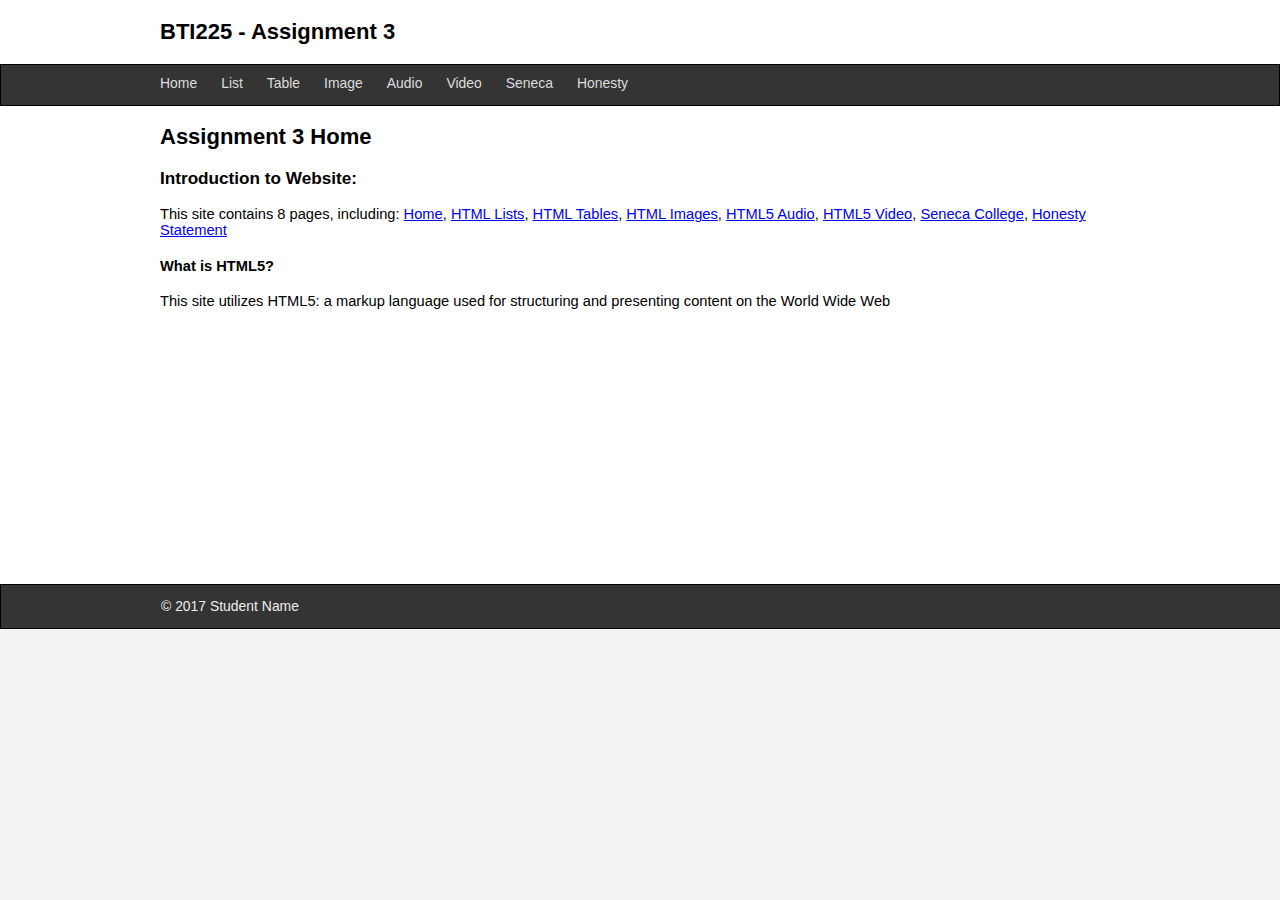
<file: Assignment 3/index.html>
<!DOCTYPE html>
 <html>
  <head>
    <title>BTI225</title>
    <meta charset="UTF-8" />
	<link rel="stylesheet" href="css/normalize.css"/>
	<link rel="stylesheet" href="css/lab3-theme.css"/>
</head>
<body>

	<header>
		<div class="center">
			<h2>
			     BTI225 - Assignment 3
			</h2>
		</div>
	</header>
	<nav>
		<div class="center">
		<ul>	
			<li><a href="index.html">Home</a></li>
			<li><a href="list.html">List</a></li>
			<li><a href="table.html">Table</a></li>
			<li><a href="image.html">Image</a></li>
			<li><a href="audio.html">Audio</a></li>
			<li><a href="video.html">Video</a></li>
			<li><a href="seneca.html">Seneca</a></li>
			<li><a href="honesty.html">Honesty</a></li>
			
		</ul>
		</div>
	</nav>
		
	<section class="main center">
	
	<!-- Start your code here -->
		<h2>Assignment 3 Home</h2>
		<script>
			window.onload = function(){
				alert("Welcome to my website, I will be demonstrating HTML5 principles and techniques, DOM manipulation");
			}
		</script>
		<h3>Introduction to Website:</h3> 
		<p>This site contains 8 pages, including: 
			<a href="index.html">Home</a>, 
			<a href="list.html">HTML Lists</a>, 
			<a href="table.html">HTML Tables</a>,
			<a href="image.html">HTML Images</a>,
			<a href="audio.html">HTML5 Audio</a>,
			<a href="video.html">HTML5 Video</a>, 
			<a href="seneca.html">Seneca College</a>, 
			<a href="honesty.html">Honesty Statement</a> 
		</p>
		<h4>What is HTML5?</h4>
		<p>This site utilizes HTML5: a markup language used for structuring and presenting content on the World Wide Web</p>
	<!-- End your code here  -->
	
	</section>
	<footer>
	  <div class="center">
		  &copy; 2017 Student Name
	  </div>
	</footer>
</body>
</html>
</file>
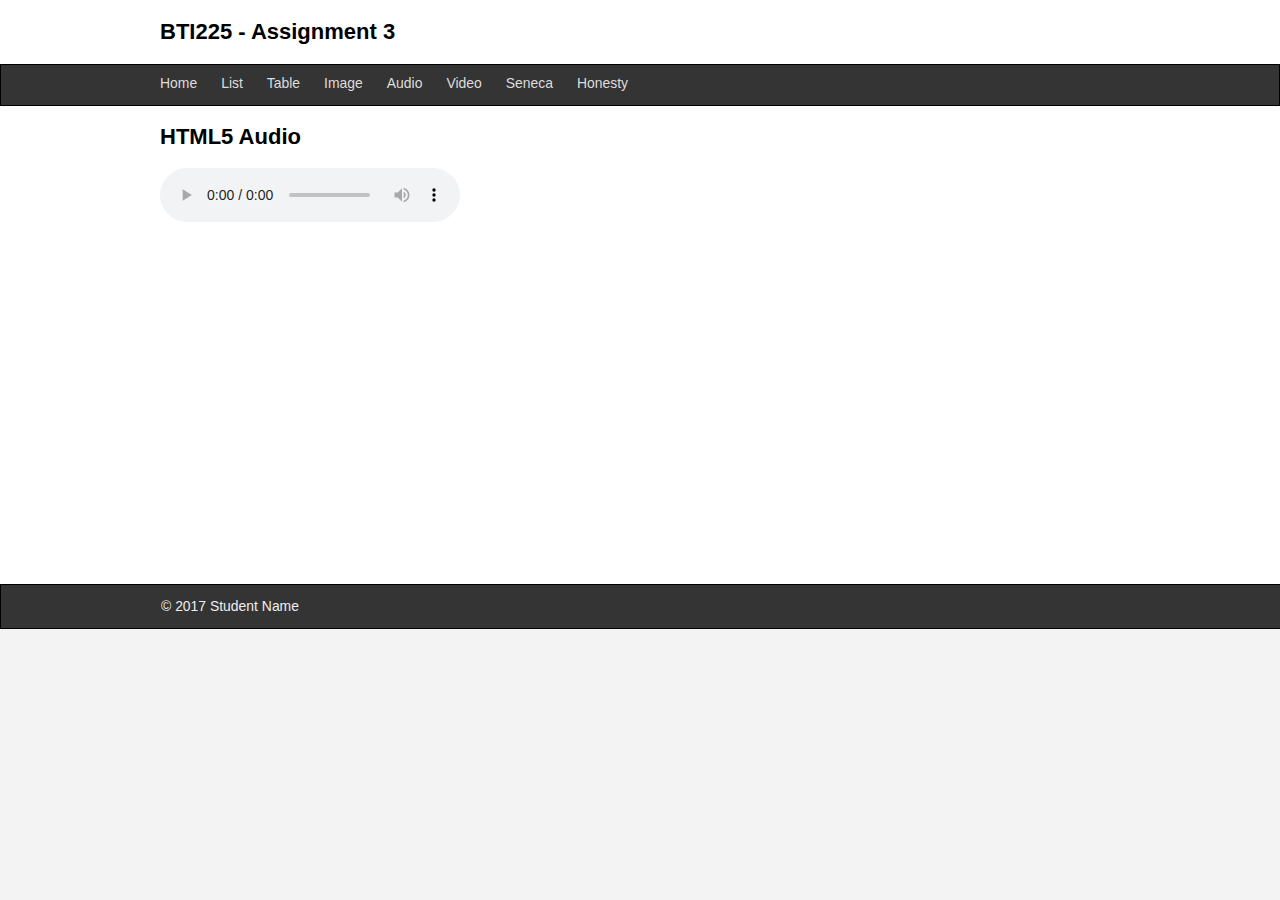
<file: Assignment 3/audio.html>
<!DOCTYPE html>
 <html>
  <head>
    <title>BTI225</title>
    <meta charset="UTF-8" />
	<link rel="stylesheet" href="css/normalize.css"/>
	<link rel="stylesheet" href="css/lab3-theme.css"/>
	<script src="js/audio.js"></script>
</head>
<body>

	<header>
		<div class="center">
			<h2>
			     BTI225 - Assignment 3
			</h2>
		</div>
	</header>
	<nav>
		<div class="center">
		<ul>	
			<li><a href="index.html">Home</a></li>
			<li><a href="list.html">List</a></li>
			<li><a href="table.html">Table</a></li>
			<li><a href="image.html">Image</a></li>
			<li><a href="audio.html">Audio</a></li>
			<li><a href="video.html">Video</a></li>
			<li><a href="seneca.html">Seneca</a></li>
			<li><a href="honesty.html">Honesty</a></li>
		</ul>
		</div>
	</nav>
		
	<section class="main center">
	
	<!-- Start your code here -->
		<h2>HTML5 Audio</h2>
		<div id = "id">
		</div>
		<script>
			window.onload = function(){
				var x = document.getElementById("id");
				var aud = "<audio controls = >" + audio.controls;
				for(var i = 0; i < audio.source.length; i++){
					aud += '<source src = "' + audio.source[i].src + '" type = "' + audio.source[i].type + '">';
				}
				aud += "</audio>";	
				x.innerHTML = aud;
			}
		</script>
	
	<!-- End your code here  -->
	
	</section>
	<footer>
	  <div class="center">
		  &copy; 2017 Student Name
	  </div>
	</footer>
</body>
</html>
</file>
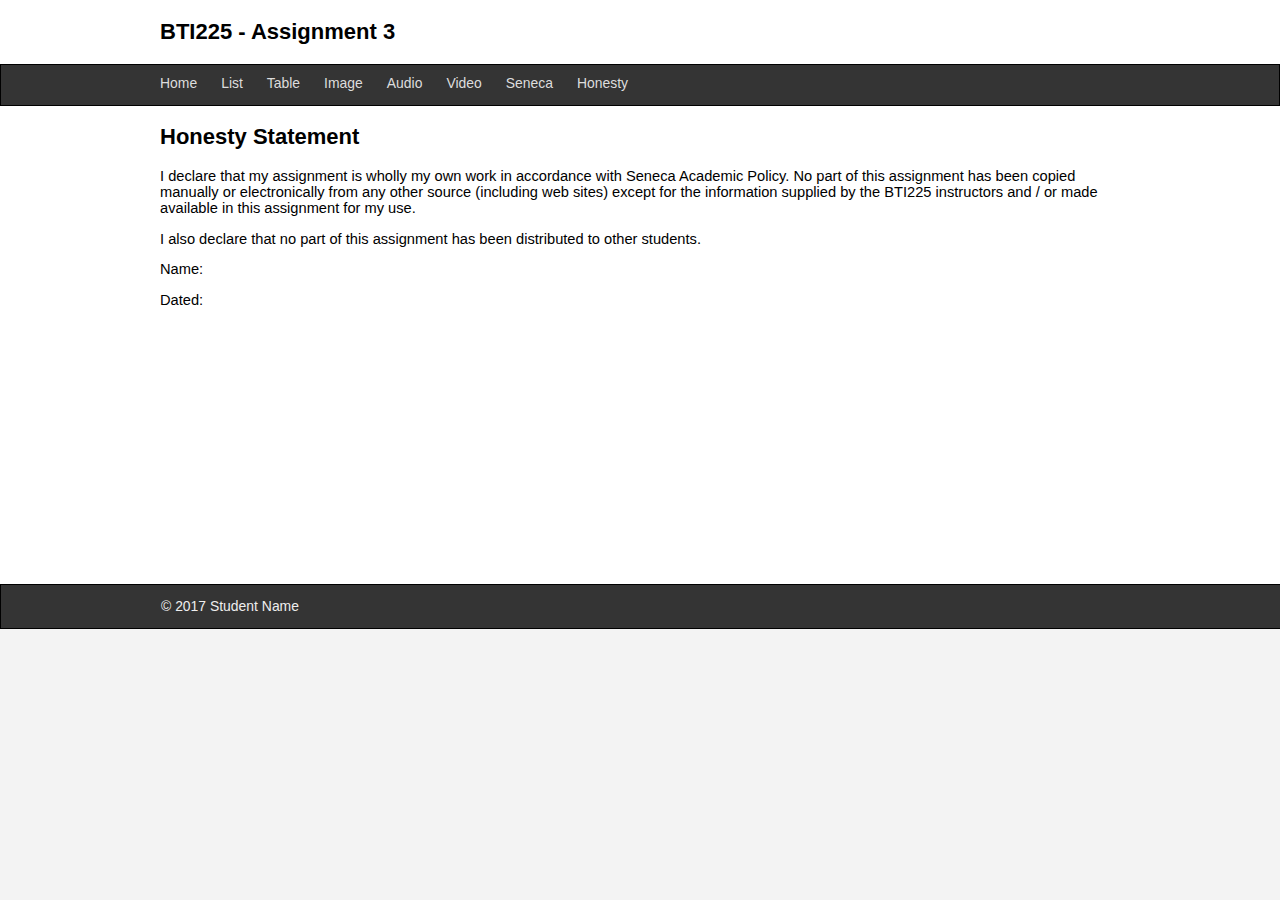
<file: Assignment 3/honesty.html>
<!DOCTYPE html>
 <html>
  <head>
    <title>BTI225</title>
    <meta charset="UTF-8" />
	<link rel="stylesheet" href="css/normalize.css"/>
	<link rel="stylesheet" href="css/lab3-theme.css"/>
</head>
<body>

	<header>
		<div class="center">
			<h2>
                 BTI225 - Assignment 3
			</h2>
		</div>
	</header>
	<nav>
		<div class="center">
		<ul>	
			<li><a href="index.html">Home</a></li>
			<li><a href="list.html">List</a></li>
			<li><a href="table.html">Table</a></li>
			<li><a href="image.html">Image</a></li>
			<li><a href="audio.html">Audio</a></li>
			<li><a href="video.html">Video</a></li>
			<li><a href="seneca.html">Seneca</a></li>
			<li><a href="honesty.html">Honesty</a></li>
		</ul>
		</div>
	</nav>
		
	<section class="main center">
	
	<!-- Start your code here -->
		<h2>Honesty Statement</h2>
		
		<p>I declare that my assignment is wholly my own work in accordance 
			with Seneca Academic Policy. No part of this assignment has been copied manually or 
			electronically from any other source (including web sites) except for the information 
			supplied by the BTI225 instructors and / or made available in this assignment for my use.</p>

		<p>I also declare that no part of this assignment has been distributed 
			to other students.</p>

		<p>Name: </p>

		<p>Dated: </p>
	
	
	<!-- End your code here  -->
	
	</section>
	<footer>
	  <div class="center">
		  &copy; 2017 Student Name
	  </div>
	  </div>
	</footer>
</body>
</html>
</file>
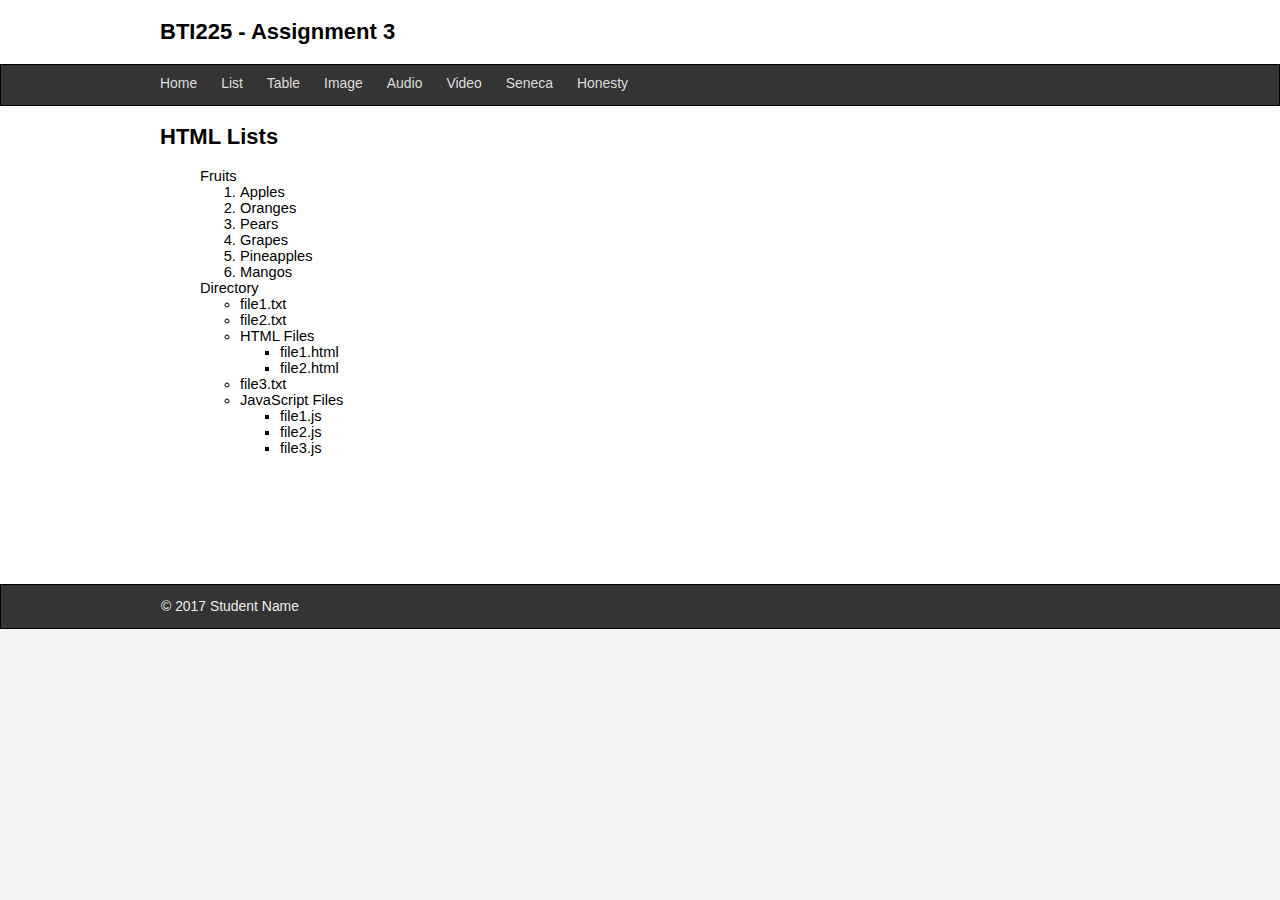
<file: Assignment 3/list.html>
<!DOCTYPE html>
 <html>
  <head>
    <title>BTI225</title>
    <meta charset="UTF-8" />
	<link rel="stylesheet" href="css/normalize.css"/>
	<link rel="stylesheet" href="css/lab3-theme.css"/>
	<script src="js/list.js"></script>
</head>
<body>

	<header>
		<div class="center">
			<h2>
			     BTI225 - Assignment 3
			</h2>
		</div>
	</header>
	<nav>
		<div class="center">
		<ul>	
			<li><a href="index.html">Home</a></li>
			<li><a href="list.html">List</a></li>
			<li><a href="table.html">Table</a></li>
			<li><a href="image.html">Image</a></li>
			<li><a href="audio.html">Audio</a></li>
			<li><a href="video.html">Video</a></li>
			<li><a href="seneca.html">Seneca</a></li>
			<li><a href="honesty.html">Honesty</a></li>
		</ul>
		</div>
	</nav>
		
	<section class="main center">
	
	<!-- Start your code here -->
		<h2>HTML Lists</h2>
		<ul style="list-style: none;">
			<li>Fruits</li>
				<ol id = "fruits"></ol>
			<li >Directory</li>
				<ul id = "directory"></ol>
		</ul>
		<script>
			window.onload = function(){
				var theList = document.getElementById("fruits");
				for(var i = 0; i < fruits.length; i++){
					var x = "<li>"+fruits[i]+"</li>";
					theList.innerHTML += x;
				}
				var theList2 = document.getElementById("directory");
				for(var i = 0; i < directory.length; i++){
					var y = "<li>"+directory[i].name+"</li>";
					theList2.innerHTML += y;
					if(directory[i].type == "directory"){
						for(var p = 0; p < directory[i].files.length; p++){
							var z = "<ul><li>"+directory[i].files[p].name+"</li></ul>";
							theList2.innerHTML += z;
						}
					}
				}
				
			}
		</script>
	<!-- End your code here  -->
	
	</section>
	<footer>
	  <div class="center">
		  &copy; 2017 Student Name
	  </div>
	</footer>
</body>
</html>
</file>
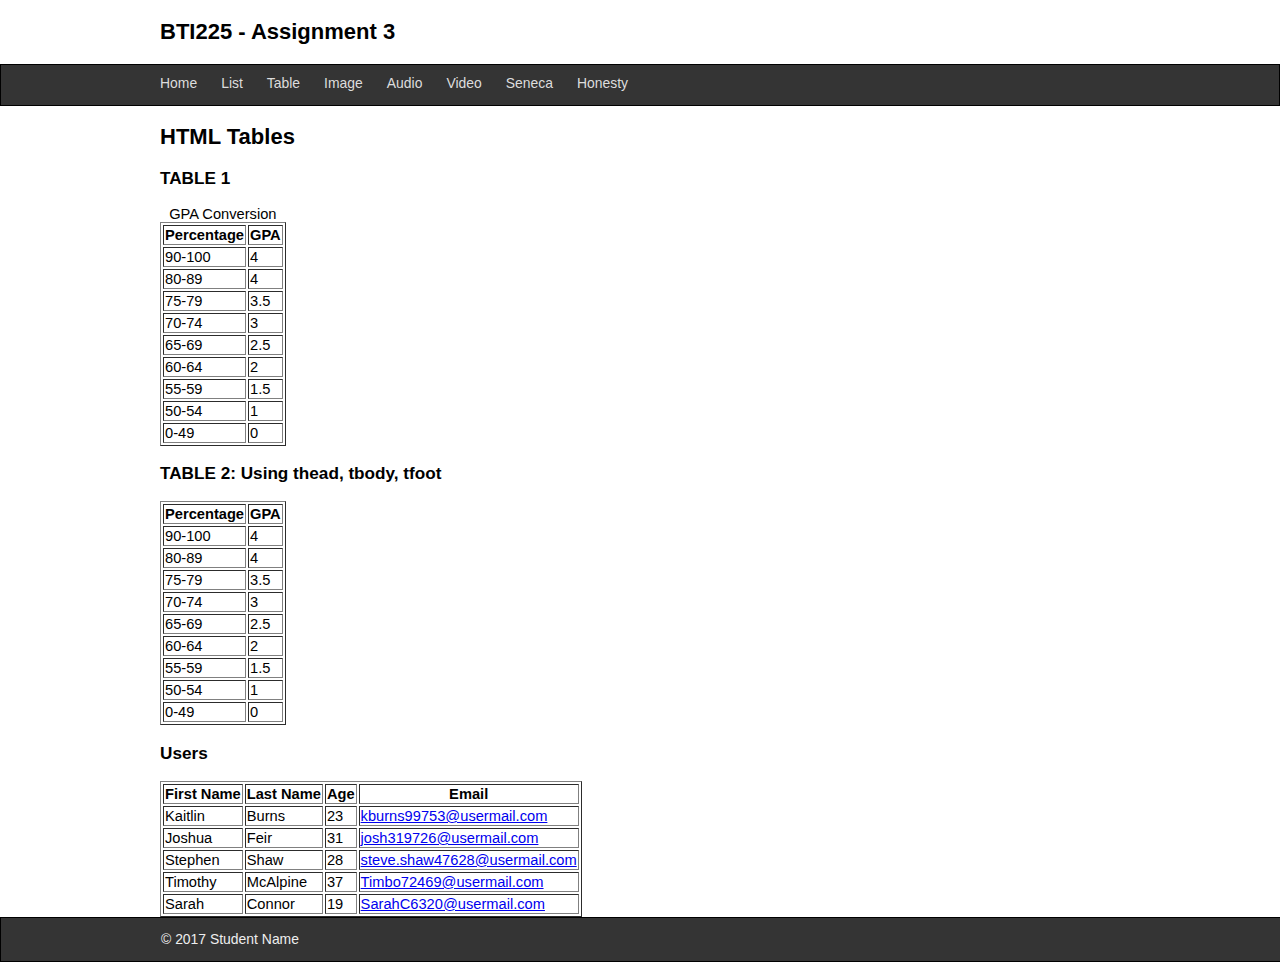
<file: Assignment 3/table.html>
<!DOCTYPE html>
 <html>
  <head>
    <title>BTI225</title>
    <meta charset="UTF-8" />
	<link rel="stylesheet" href="css/normalize.css"/>
	<link rel="stylesheet" href="css/lab3-theme.css"/>
	<script src="js/table.js"></script>
</head>
<body>

	<header>
		<div class="center">
			<h2>
			     BTI225 - Assignment 3
			</h2>
		</div>
	</header>
	<nav>
		<div class="center">
		<ul>	
			<li><a href="index.html">Home</a></li>
			<li><a href="list.html">List</a></li>
			<li><a href="table.html">Table</a></li>
			<li><a href="image.html">Image</a></li>
			<li><a href="audio.html">Audio</a></li>
			<li><a href="video.html">Video</a></li>
			<li><a href="seneca.html">Seneca</a></li>
			<li><a href="honesty.html">Honesty</a></li>
		</ul>
		</div>
	</nav>
		
	<section class="main center">
	
	<!-- Start your code here -->
		<h2>HTML Tables</h2>
		<h3>TABLE 1</h3>
		<table border = "1">
			<caption>GPA Conversion</caption>
			<tr>
				<th>Percentage</th>
				<th>GPA</th>
			</tr>
			<tr>
				<td>90-100</td>
				<td>4</td>
			</tr>
			<tr>
				<td>80-89</td>
				<td>4</td>
			</tr>
			<tr>
				<td>75-79</td>
				<td>3.5</td>
			</tr>
			<tr>
				<td>70-74</td>
				<td>3</td>
			</tr>
			<tr>
				<td>65-69</td>
				<td>2.5</td>
			</tr>
			<tr>
				<td>60-64</td>
				<td>2</td>
			</tr>
			<tr>
				<td>55-59</td>
				<td>1.5</td>
			</tr>
			<tr>
				<td>50-54</td>
				<td>1</td>
			</tr>
			<tr>
				<td>0-49</td>
				<td>0</td>
			</tr>
		</table>
		
		<h3>TABLE 2: Using thead, tbody, tfoot</h3>
		<table border = "1">
			<thead {color:green;}>
				<tr>
					<th>Percentage</th>
					<th>GPA</th>
				</tr>
			</thead>
			<tbody>
				<tr>
					<td>90-100</td>
					<td>4</td>
				</tr>
				<tr>
					<td>80-89</td>
					<td>4</td>
				</tr>
				<tr>
					<td>75-79</td>
					<td>3.5</td>
				</tr>
				<tr>
					<td>70-74</td>
					<td>3</td>
				</tr>
				<tr>
					<td>65-69</td>
					<td>2.5</td>
				</tr>
				<tr>
					<td>60-64</td>
					<td>2</td>
				</tr>
				<tr>
					<td>55-59</td>
					<td>1.5</td>
				</tr>
				<tr>
					<td>50-54</td>
					<td>1</td>
				</tr>
			</tbody>
			<tfoot>
				<tr>
					<td>0-49</td>
					<td>0</td>
				</tr>
			</tfoot>
		</table>

		<h3>Users</h3>
		<div id = "id">
		</div>

		<script>

		window.onload = function(){
			var divID = document.getElementById("id");
			var table = "<table border='1'>";
			table += "<tr>";
			table += "<th>First Name</th><th>Last Name</th><th>Age</th><th>Email</th>";
		    for(var i=0; i < users.length; i++){
					table += "<tr>";
					table += "<td>" + users[i].first_name + "</td>";
					table += "<td>" + users[i].last_name + "</td>";
					table += "<td>" + users[i].age + "</td>";
					table += "<td>" + "<a href = mailto:" + users[i].email + ">" + users[i].email + "</a>";
					table += "</tr>";
			}
			table += "</table>";
			divID.innerHTML = table;
		}
		
		</script>

	<!-- End your code here  -->
	
	
	</section>
	<footer>
	  <div class="center">
		  &copy; 2017 Student Name
	  </div>
	</footer>
</body>
</html>
</file>
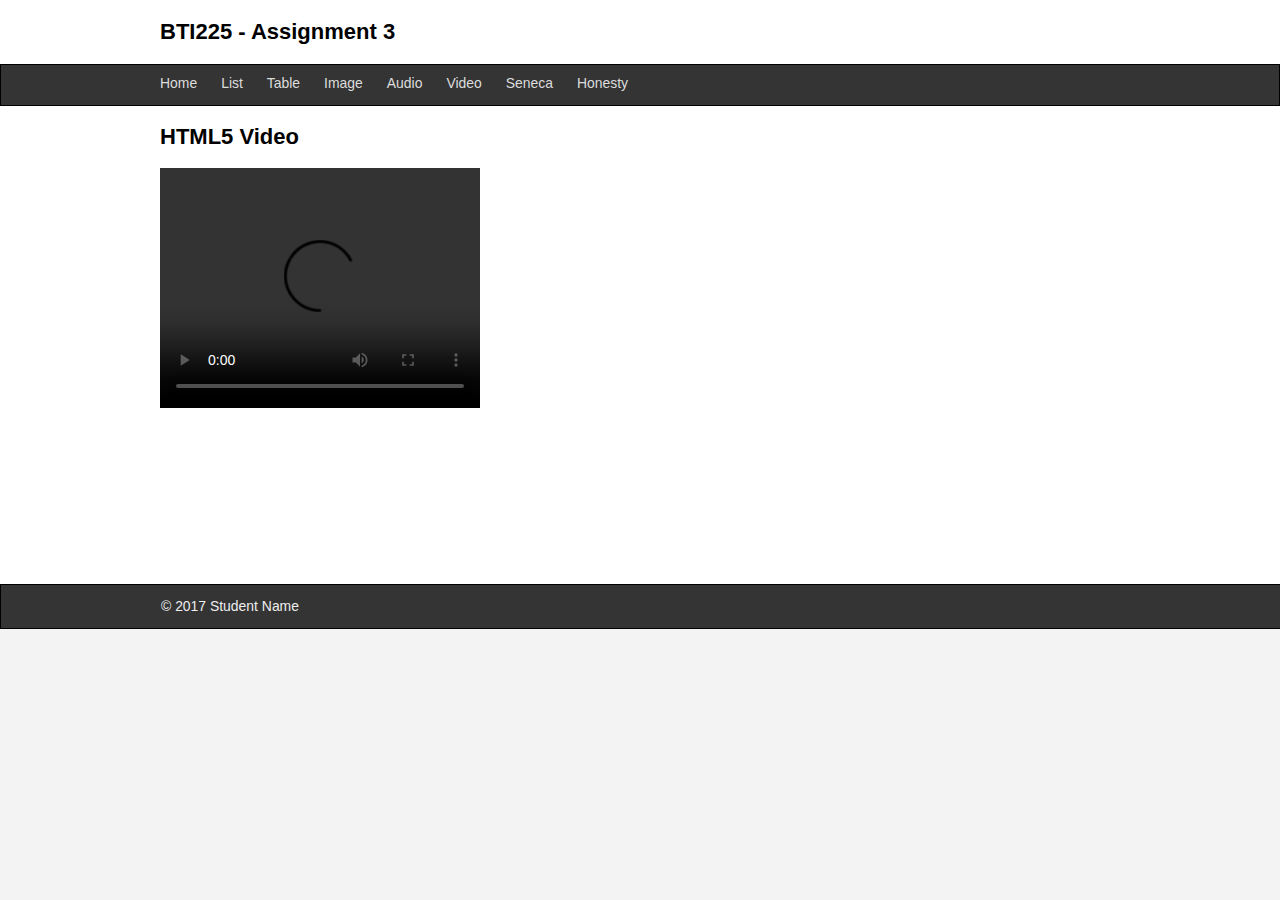
<file: Assignment 3/video.html>
<!DOCTYPE html>
 <html>
  <head>
    <title>BTI225</title>
    <meta charset="UTF-8" />
	<link rel="stylesheet" href="css/normalize.css"/>
	<link rel="stylesheet" href="css/lab3-theme.css"/>
	<script src="js/video.js"></script>
</head>
<body>

	<header>
		<div class="center">
			<h2>
			     BTI225 - Assignment 3
			</h2>
		</div>
	</header>
	<nav>
		<div class="center">
		<ul>	
			<li><a href="index.html">Home</a></li>
			<li><a href="list.html">List</a></li>
			<li><a href="table.html">Table</a></li>
			<li><a href="image.html">Image</a></li>
			<li><a href="audio.html">Audio</a></li>
			<li><a href="video.html">Video</a></li>
			<li><a href="seneca.html">Seneca</a></li>
			<li><a href="honesty.html">Honesty</a></li>
		</ul>
		</div>
	</nav>
		
	<section class="main center">
	
	<!-- Start your code here -->
		<h2>HTML5 Video</h2>
		<div id = "id">
		</div>
		<script>
			window.onload = function(){
				var x = document.getElementById("id");
				var vid = "<video width = '" + video.width + "' height = '" + video.height + "' controls = " + video.controls + ">";
				for(var i = 0; i < video.source.length; i++){
					vid += '<source src = "' + video.source[i].src + '" type = "' + video.source[i].type + '">';
				}
				vid += "</video>";	
				x.innerHTML = vid;
			}
		</script>
	
	
	<!-- End your code here  -->
	
	</section>
	<footer>
	  <div class="center">
		  &copy; 2017 Student Name
	  </div>
	</footer>
</body>
</html>
</file>
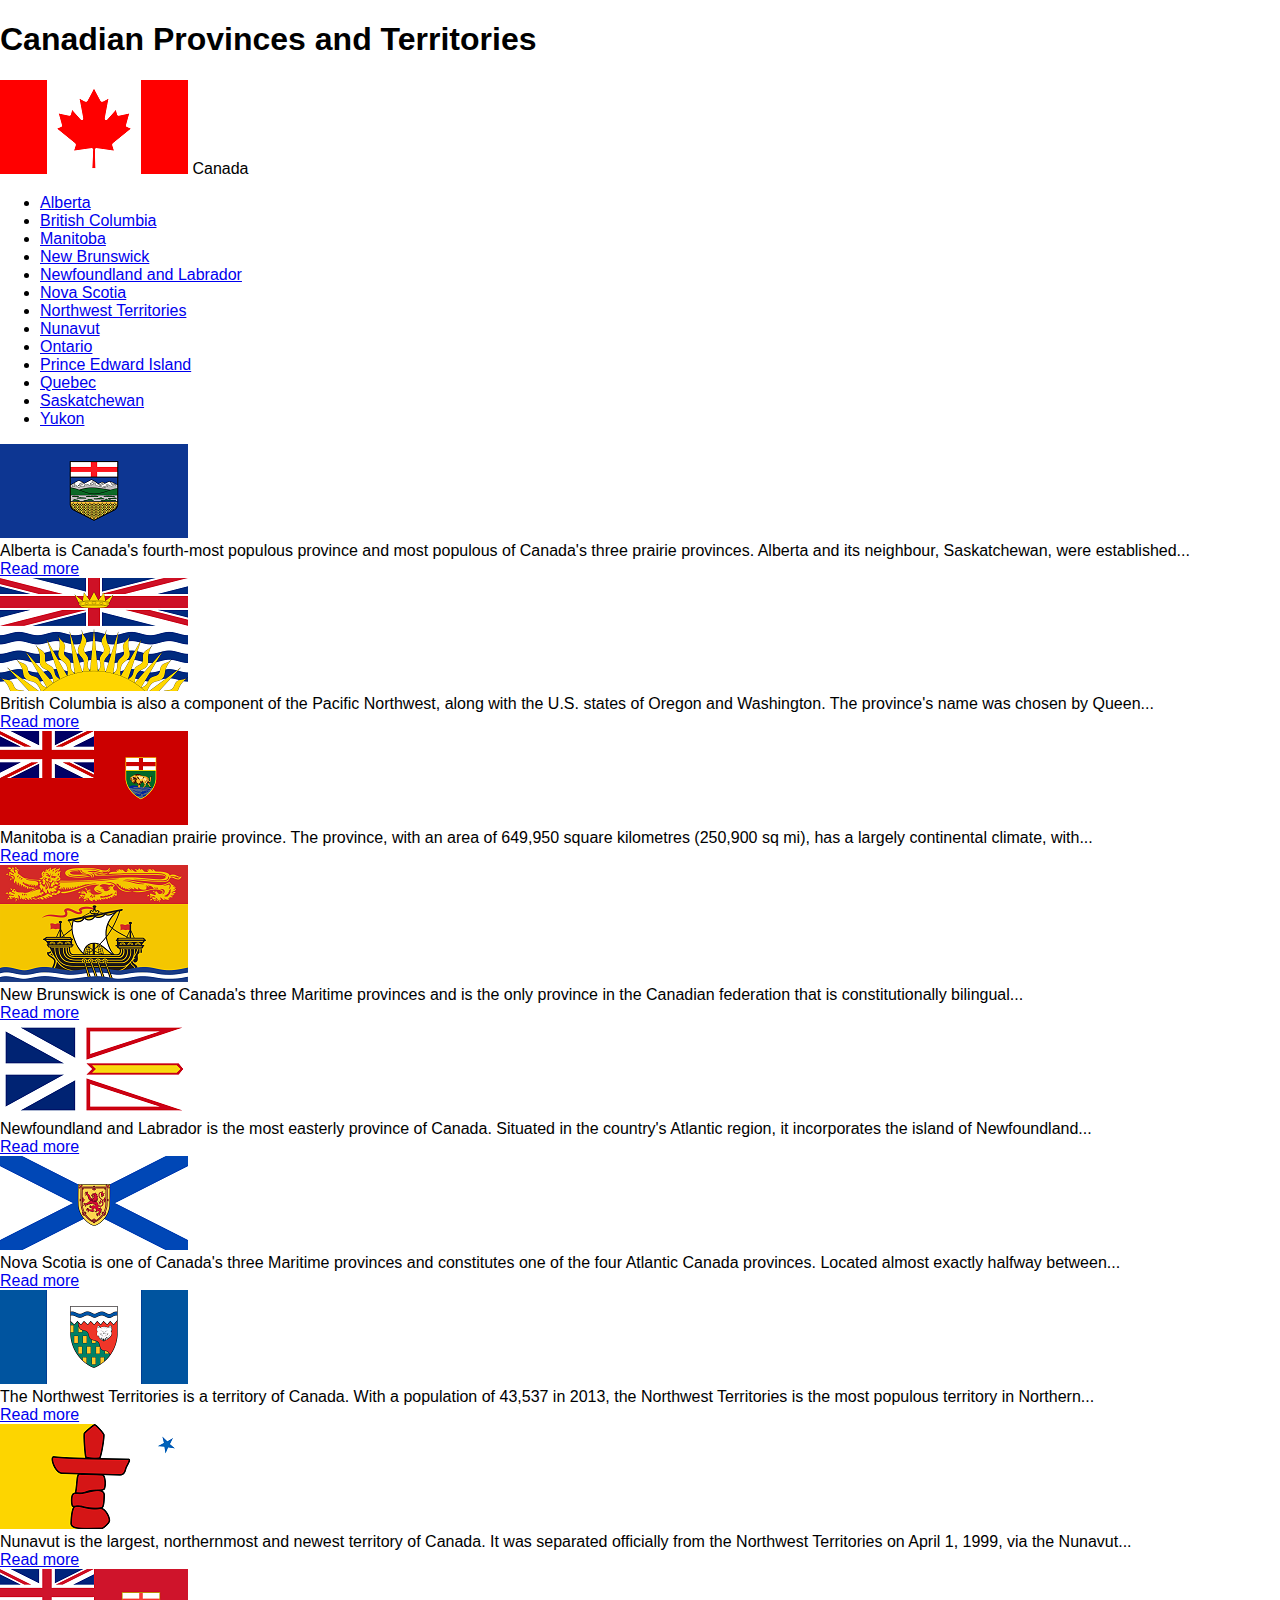
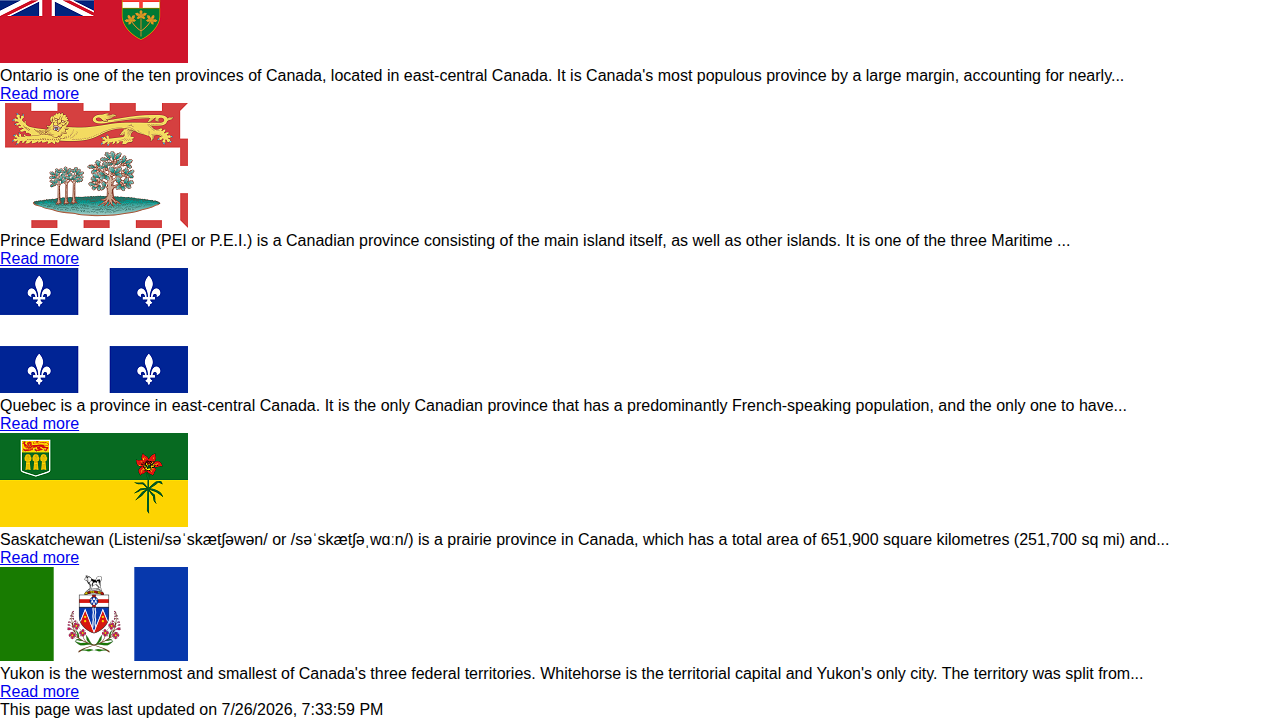
<file: Assignment 4/partB/canadianPT.html>
<!DOCTYPE html>
<html lang="en">
  
<head>
   <meta charset="UTF-8" />
   <title>Canada</title>
   <link rel='stylesheet' href='css/normalize.css' type='text/css' media='screen'>
</head>
<body>
  <div class="main-container">
	  <header>
	  <h1>Canadian Provinces and Territories</h1>
	    <div id="logo"> <img class="flag" src="images/Canada.png" alt="Canada"> Canada</div>
	  </header>
	  <nav>
		<ul>
		  <li> <a href="http://en.wikipedia.org/wiki/Alberta">Alberta</a></li>
		  <li> <a href="http://en.wikipedia.org/wiki/British_Columbia">British Columbia</a></li>
		  <li> <a href="http://en.wikipedia.org/wiki/Manitoba">Manitoba</a></li>
		  <li> <a href="http://en.wikipedia.org/wiki/New_Brunswick">New Brunswick</a></li>
		  <li> <a href="http://en.wikipedia.org/wiki/Newfoundland_and_Labrador">Newfoundland and Labrador</a></li>
		  <li> <a href="http://en.wikipedia.org/wiki/Nova_Scotia">Nova Scotia</a></li>
		  <li> <a href="http://en.wikipedia.org/wiki/Northwest_Territories">Northwest Territories</a></li>
		  <li> <a href="http://en.wikipedia.org/wiki/Nunavut">Nunavut</a></li>
		  <li> <a href="http://en.wikipedia.org/wiki/Ontario">Ontario</a></li>
		  <li> <a href="http://en.wikipedia.org/wiki/Prince_Edward_Island">Prince Edward Island</a></li>
		  <li> <a href="http://en.wikipedia.org/wiki/Quebec">Quebec</a></li>
		  <li> <a href="http://en.wikipedia.org/wiki/Saskatchewan">Saskatchewan</a></li>
		  <li> <a href="http://en.wikipedia.org/wiki/Yukon">Yukon</a></li>
		</ul>
	  </nav>
	  <section class="main">
		
		<div class="province" id="AB"> <img class="flag" src="images/Alberta.png" alt="Alberta"> 
		  <div class="description">Alberta is Canada's fourth-most populous province and most populous of Canada's three prairie provinces. Alberta and its neighbour, Saskatchewan, were established...</div>
		  <a href="http://en.wikipedia.org/wiki/Alberta">Read more</a></div>
		<div class="province" id="BC"> <img class="flag" src="images/British_Columbia.png" alt="British Columbia"> 
		  <div class="description">British Columbia is also a component of the Pacific Northwest, along with the U.S. states of Oregon and Washington. The province's name was chosen by Queen...</div>
		  <a href="http://en.wikipedia.org/wiki/British_Columbia">Read more</a></div>
		<div class="province" id="MB"> <img class="flag" src="images/Manitoba.png" alt="Manitoba"> 
		  <div class="description">Manitoba is a Canadian prairie province. The province, with an area of 649,950 square kilometres (250,900 sq mi), has a largely continental climate, with...</div>
		  <a href="http://en.wikipedia.org/wiki/Manitoba">Read more</a></div>
		<div class="province" id="NB"> <img class="flag" src="images/New_Brunswick.png" alt="New Brunswick"> 
		  <div class="description">New Brunswick is one of Canada's three Maritime provinces and is the only province in the Canadian federation that is constitutionally bilingual...</div>
		  <a href="http://en.wikipedia.org/wiki/New_Brunswick">Read more</a></div>
		<div class="province" id="NL"> <img class="flag" src="images/Newfoundland_and_Labrador.png" alt="Newfoundland and Labrador"> 
		  <div class="description">Newfoundland and Labrador is the most easterly province of Canada. Situated in the country's Atlantic region, it incorporates the island of Newfoundland... </div>
		  <a href="http://en.wikipedia.org/wiki/Newfoundland_and_Labrador">Read more</a></div>
		<div class="province" id="NS"> <img class="flag" src="images/Nova_Scotia.png" alt="Nova Scotia"> 
		  <div class="description">Nova Scotia is one of Canada's three Maritime provinces and constitutes one of the four Atlantic Canada provinces. Located almost exactly halfway between... </div>
		  <a href="http://en.wikipedia.org/wiki/Nova_Scotia">Read more</a></div>
		<div class="province" id="NT"> <img class="flag" src="images/Northwest_Territories.png" alt="Northwest Territories"> 
		  <div class="description">The Northwest Territories is a territory of Canada. With a population of 43,537 in 2013, the Northwest Territories is the most populous territory in Northern...</div>
		  <a href="http://en.wikipedia.org/wiki/Northwest_Territories">Read more</a></div>
		<div class="province" id="NU"> <img class="flag" src="images/Nunavut.svg.png" alt="Nunavut"> 
		  <div class="description">Nunavut is the largest, northernmost and newest territory of Canada. It was separated officially from the Northwest Territories on April 1, 1999, via the Nunavut...</div>
		  <a href="http://en.wikipedia.org/wiki/Nunavut">Read more</a></div>
		<div class="province" id="ON"> <img class="flag" src="images/Ontario.png" alt="Ontario"> 
		  <div class="description">Ontario is one of the ten provinces of Canada, located in east-central Canada. It is Canada's most populous province by a large margin, accounting for nearly...</div>
		  <a href="http://en.wikipedia.org/wiki/Ontario">Read more</a></div>
		<div class="province" id="PE"> <img class="flag" src="images/Prince_Edward_Island.png" alt="Prince Edward Island"> 
		  <div class="description">Prince Edward Island (PEI or P.E.I.) is a Canadian province consisting of the main island itself, as well as other islands. It is one of the three Maritime ...</div>
		  <a href="http://en.wikipedia.org/wiki/Prince_Edward_Island">Read more </a></div>
		<div class="province" id="QC"> <img class="flag" src="images/Quebec.png" alt="Quebec"> 
		  <div class="description">Quebec is a province in east-central Canada. It is the only Canadian province that has a predominantly French-speaking population, and the only one to have...</div>
		  <a href="http://en.wikipedia.org/wiki/Quebec">Read more</a></div>
		<div class="province" id="SK"> <img class="flag" src="images/Saskatchewan.png" alt="Saskatchewan"> 
		<div class="description">Saskatchewan (Listeni/səˈskætʃəwən/ or /səˈskætʃəˌwɑːn/) is a prairie province in Canada, which has a total area of 651,900 square kilometres (251,700 sq mi) and... </div>
		  <a href="http://en.wikipedia.org/wiki/Saskatchewan">Read more</a></div>
		<div class="province" id="YT"> <img class="flag" src="images/Yukon.png" alt="Yukon"> 
		<div class="description">Yukon is the westernmost and smallest of Canada's three federal territories. Whitehorse is the territorial capital and Yukon's only city. The territory was split from...</div>
		  <a href="http://en.wikipedia.org/wiki/Yukon">Read more</a></div>
	  </section>
  <footer>
    <script type="text/javascript">		
		  var dt=new Date(document.lastModified);   
		  document.write('This page was last updated on '+dt.toLocaleString()) 		
    </script>
  </footer>
  </div>
</body>

</html>
</file>
<file: Assignment 3/css/lab3-theme.css>
html{
    background-color:#F3F3F3;
}

body {
    overflow-y: scroll;
	overflow-x:hidden;
    font-family: Tahoma, sans-serif;
    font-size: 11pt;
    background: #ffffff;
    color: #000000;
}

nav {
    height: 40px;
    background: #343434;
    border: #000 solid 1px;
}

nav ul {
    list-style-image: none;
    list-style-position: outside;
    list-style-type: none;
    margin: 0 0 0 -12px;
	padding:0px;
}

nav ul li {
    float: left;
}

nav ul li a {
    padding: 10px 12px 13px 12px;
   
    
    display: block;
    line-height: 40px;
    font: 95% Tahoma, sans-serif;
    color: #ddd;
    text-decoration: none;
}



nav ul li a:hover{
    color: #fff;
}

header {
	padding-top:1px;
	margin-bottom: 15px;
}

footer {
    height: 30px;
    width: 100%;
    background: #343434;
    border: #000 solid 1px;    
    color: #eee;
    text-align: left;
    font-size: 95%;
    padding-top: 13px;
	vertical-align:middle; 
}

.main {
    min-height: 460px;
}

.center{
	max-width:960px;
	margin:0 auto;
	padding-left:20px;
	padding-right:20px;
}
</file>
